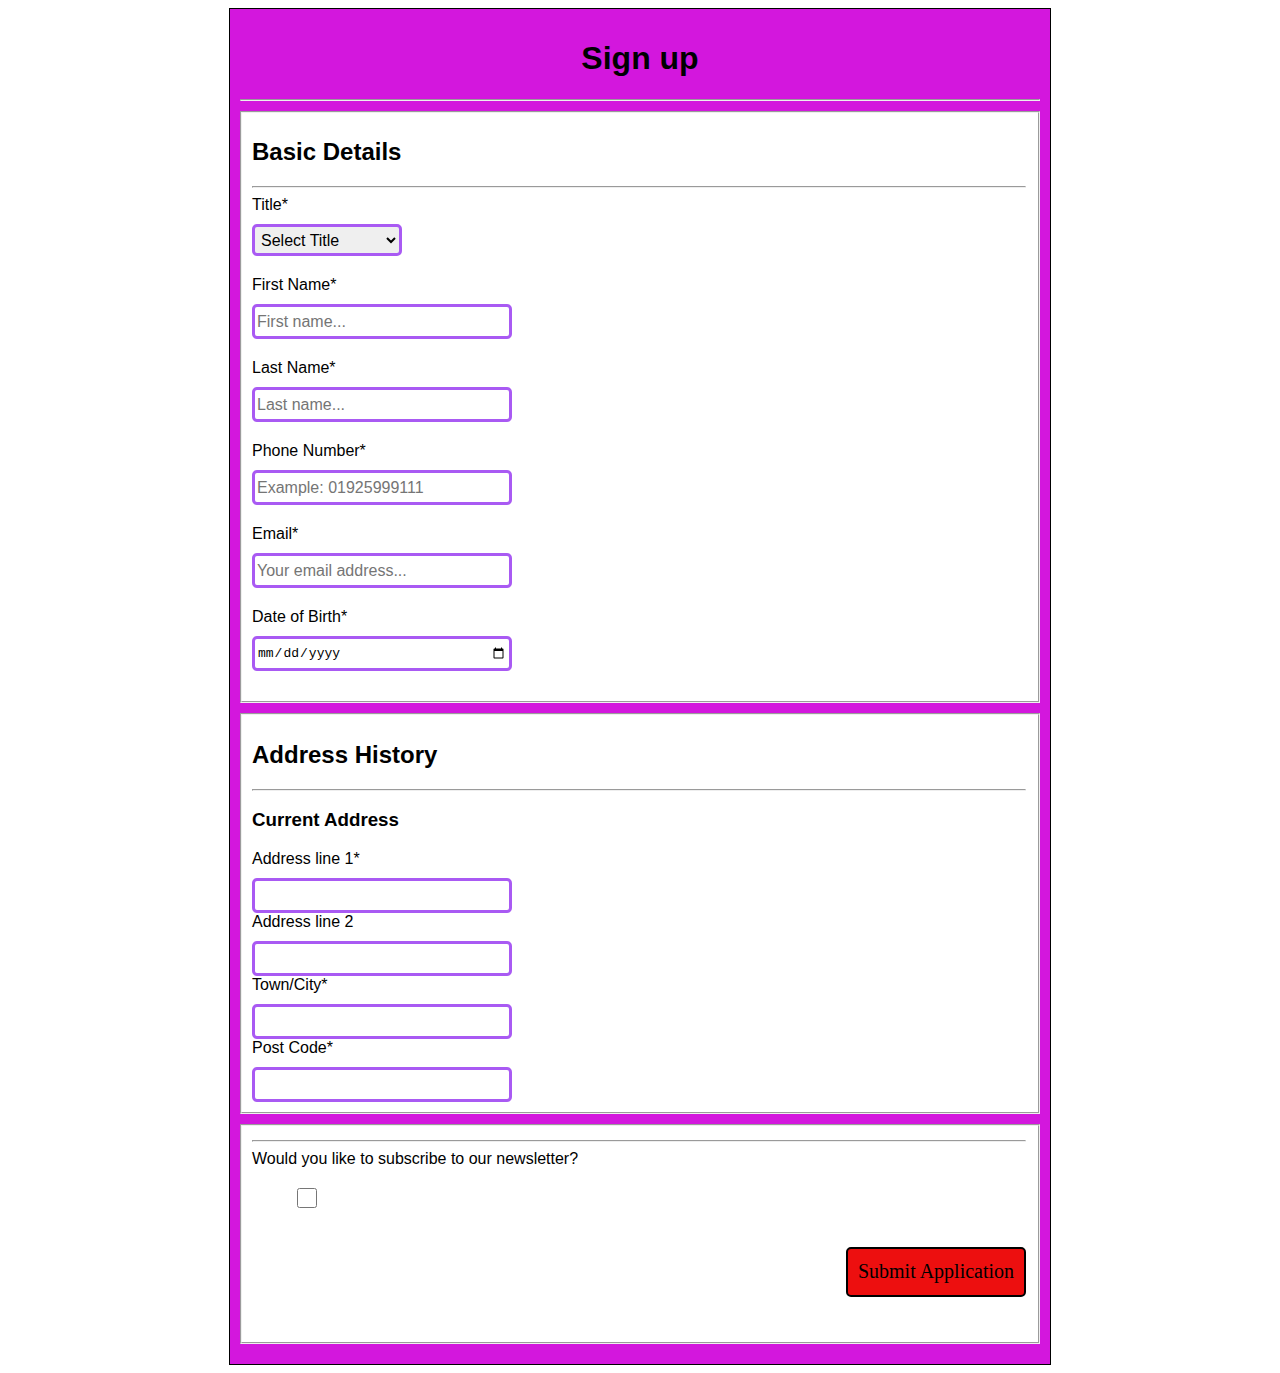
<file: Application form/App.html>
<!DOCTYPE html>
<html lang="en">
<head>
  <link rel="stylesheet" href="App.css">
  <title>Lazada</title>
</head>

  <body>
  <div class="container">
    <h1 >Sign up</h1>
    <hr>
    
    <fieldset class="sub-container" id="basic-details">
      <h2 >Basic Details</h2>
      <hr>
      
        <label for="dropdown" class="standard-label">
          Title*
          <br>
          <select  id="dropdown" class="standard-select" required>
            <option disabled selected>Select Title</option>
            <option >Mr</option>
            <option >Mrs</option>
            <option >Miss</option>
            <option >Ms</option>
            <option >Dr</option>
            <option >Prof</option>
          </select>
        </label>
        
        <label for="firstname" class="standard-label">
          First Name*
          <input class="standard-input" name="firstname" id="firstname" type="text" placeholder="First name..." required>
        </label>
        <label for="lastname" class="standard-label">
          Last Name*
          <input class="standard-input" name="lastname" id="lastname" type="text" placeholder="Last name..." required>
        </label>
        <label for="phone-number" class="standard-label">
          Phone Number*
          <input class="standard-input" type="tel" id="phone" name="phone" placeholder="Example: 01925999111" required>
        </label>
        <label for="email-address" class="standard-label">
          Email*
          <input class="standard-input" id="email-address" type="email" placeholder="Your email address..." required>
        </label>
        <label for="DOB" class="standard-label">
          Date of Birth*
          <input class="standard-input" type="date" name="DOB" id="DOB" required>
        </label>
    
      </fieldset>
      
      <fieldset class="sub-container" id="address-history">
        <h2 >Address History</h2>
        <hr>
        
        <div id="current-address">
          <h3 >Current Address</h3>
          <label>
            Address line 1*
            <input class="standard-input" type="text" required>
          </label>
          <label>
            Address line 2
            <input class="standard-input" type="text">
          </label>
          <label>
            Town/City*
            <input class="standard-input" type="text" required>
          </label>
          <label >
            Post Code*
            <input class="standard-input" type="text" maxlength="8" required>
          </label>
        
      </fieldset>

      <fieldset class="sub-container" id="your-consent">
        
        <hr>
        <label class="standard-label" id="credit-search" for="credit-search">
          Would you like to subscribe to our newsletter?
          <br>
        <input type="checkbox" id="credit-click" name="credit-search"><br>
        </label>
        
        <button type="button" id="submit-app">Submit Application</button>
      </fieldset>
    
  </div>
  
</body>
</html>
</file>
<file: Application form/App.css>
body {
  font-family: helvetica, sans-serif;
  
}

fieldset {
  min-height: 200px;
}

.standard-label, .standard-input {
    display: block;
}

.standard-label {
  margin-bottom: 20px;
}

.standard-input, .standard-select {
  margin-top: 10px;
  border: 3px rgb(169, 90, 243) solid;
  border-radius: 5px;
  padding: 2px;
}

.standard-input {
  height: 25px;
  width: 250px;
  font-size: 1em;
}

.standard-select {
  height: 32px;
  width: 150px;
  font-size: 1em;
}


.container {
  width: 70%;
  max-width: 800px;
  margin: 0 auto;
  border: 1px black solid;
  padding: 10px;
  background-color: rgb(211, 23, 221); 
}

.sub-container {
  padding-left: 10px;
  background-color: white;
  margin: 10px auto;
}


#submit-app {
  display: box;
  border: 2px black solid;
  background-color: rgb(237, 15, 15);
  border-radius: 5px;
  margin: 15px auto;
  height: 50px;
  width: 180px;
  font-size: 20px;
  float: right;
}

input[type="checkbox"] {
  height: 20px;
  width: 20px;
  margin-top: 20px;
  margin-left: 45px;
}
button{
  font-family: Georgia, serif;
}
button:hover{
  color: aqua;
}
h1{
  text-align: center;
}
.add{
  text-align: center;
}
</file>
